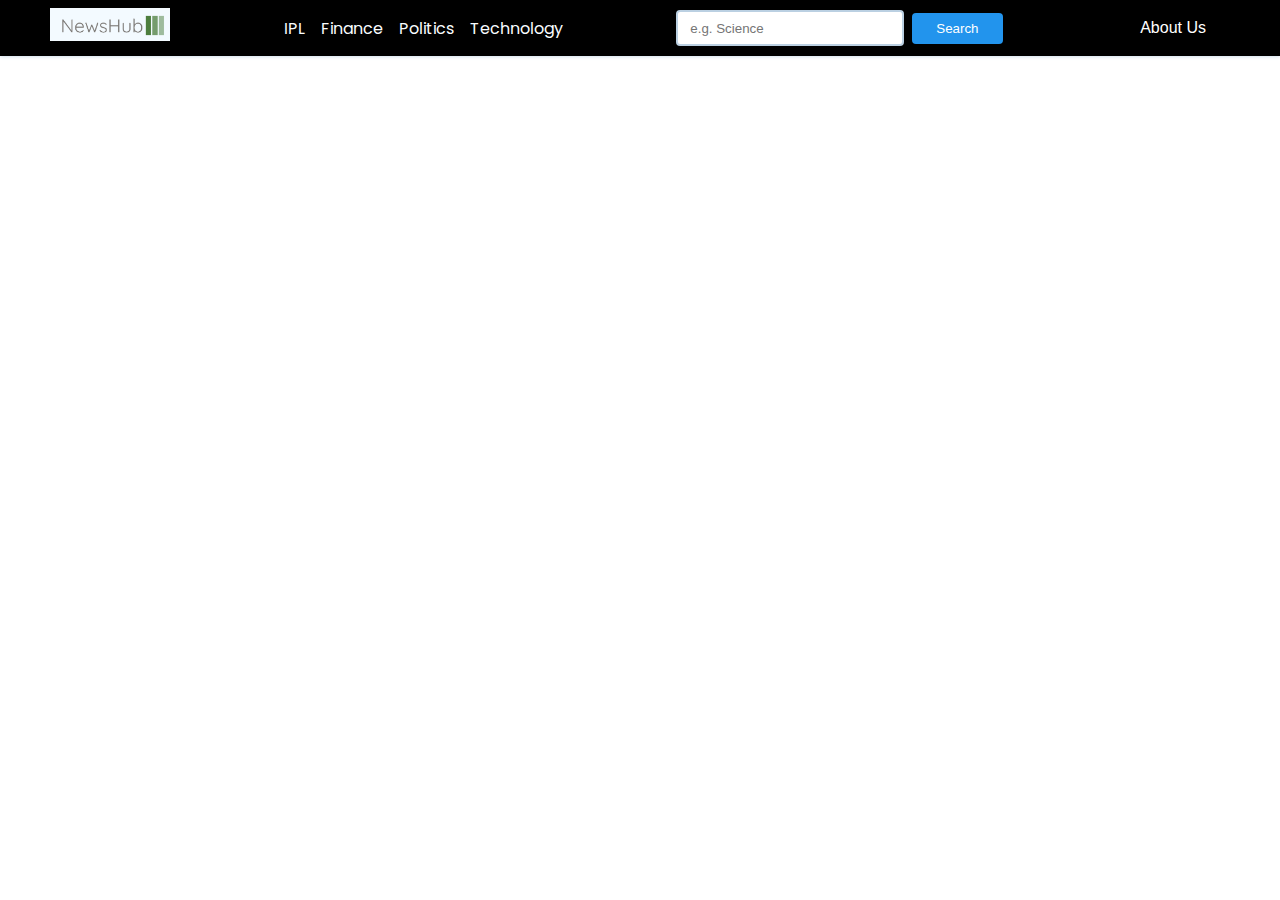
<file: index.html>
<!DOCTYPE html>
<html lang="en">
<head>
    <meta charset="UTF-8">
    <meta name="viewport" content="width=device-width, initial-scale=1.0">
    <link rel="stylesheet" href="style.css">
    <title>News-app</title
</head>
<body>
    <nav>
        <div class="main-nav container flex">
            <a href="#" class="company-logo">
                <img src="logo-color.png" alt="company logo">
            </a>
            <div class="nav-links">
                <ul class="flex">
                    <li class="hover-link nav-item" id="ipl" onclick="onNavItemClick('ipl')">IPL</li>
                    <li class="hover-link nav-item" id="finance" onclick="onNavItemClick('finance')">Finance</li>
                    <li class="hover-link nav-item" id="politics" onclick="onNavItemClick('politics')">Politics</li>
                    <li class="hover-link nav-item" id="technology" onclick="onNavItemClick('technology')">Technology</li>

                </ul>
            </div>
            <div class="search-bar flex">
                <input type="text" id="search-text" class="news-input" placeholder="e.g. Science">
                <button id="search-button" class="search-button">Search</button>
            </div>
            
            <a href="About_us.html"><button class="nav-button">About Us</button></a>
            
        </div>


    </nav>
    <main>
            <div class="cards-container container flex" id="cards-container">
            
            </div>
    </main>

    <template id="template-news-card">
        <div class="card">
            <div class="card-header">
                <img src="https://via.placeholder.com/400x200" alt="" id="news-img">
            </div>
            <div class="card-content">
                <h3 id="news-title">This is the title</h3>
                <h6 class="news-source" id="news-source">End Gadget 26/08/2023</h6>
                <p class="news-desc" id="news-desc">Lorem ipsum, dolor sit amet consectetur adipisicing elit. Ullam, magni!</p>
            </div>
        </div>
    </template>




    <script src="script.js"></script>
</body>
</html>
</file>
<file: style.css>
@import url('https://fonts.googleapis.com/css2?family=Lato:wght@400;700&family=Montserrat:ital,wght@0,100;0,200;0,300;0,400;0,500;0,600;0,700;0,800;0,900;1,100;1,200;1,300;1,400;1,500;1,600;1,700;1,800;1,900&family=Poppins:wght@400;700&family=Roboto:wght@100;300;400;500;700&family=Ubuntu:ital,wght@0,300;0,500;0,700;1,300;1,400;1,500;1,700&display=swap');
*{
    padding: 0;
    margin: 0;
}
:root{
    --primary-text-color:#183b56;
    --secondary-text-color:#577592;
    --accent-color:#2294ed;
    --accent-color-dark:#1d69a3;
}
body{
    font-family:"Poppins",sans-serif;
    color:var(--primary-text-color) ;

}
p{
    font-family: "Roboto",sans-serif;
    color: var(--secondary-text-color);
    line-height: 1.4rem;
}
a{
    text-decoration: none;
}
ul{
    list-style: none;
}
.flex{
    display:flex;
    align-items: center;
}
.container{
    max-width: 1180px;
    margin-inline: auto;
    overflow: hidden;
}
nav{
    /* background-color: #f3faff; */
    background-color: black;
    box-shadow: 0 0 4px #bbd0e2;
    position:relative;
    z-index: 99;
    left: 0;
    right: 0;
    color: #f9fdff;
}
.main-nav{
    justify-content: space-between;
    padding-block: 8px;
}
.company-logo img{
    width: 120px;
    /* height: 70px; */
}
.nav-links ul{
    gap:16px;
}
.hover-link{
    cursor: pointer;

}
.hover-link:hover{
    color: var(--secondary-text-color);
}
.hover-link:active{
    color: red;
}

.nav-item.active{
    color: var(--accent-color);
}
.search-bar{
    height: 32px;
    gap: 8px;
}
.news-input{
    width: 200px;
    height: 100%;
    padding-inline: 12px;
    border-radius: 4px;
    border: 2px solid #bbd0e2;
}
.search-button{
    background-color: var(--accent-color);
    color: white;
    padding: 8px 24px;
    border: none;
    border-radius: 4px;
    cursor: pointer;
}
.search-button:hover{
    background-color: var(--accent-color-dark);
}
.nav-button{
    background-color: black;
    color: white;
    padding: 8px 24px;
    border: none;
    font-size: medium;
    border-radius: 4px;
    cursor: pointer;
}
main{
    padding-block: 20px;
    margin-top: 60px;
}
.cards-container{
    justify-content: space-between;
    flex-wrap: wrap;
    row-gap: 20px;
    align-items: start;   
}
.card{
    width: 360px;
    min-height:400px ;
    box-shadow:  0 0 4px #d4edd4;
    border-radius: 4px;
    cursor: pointer;
    background-color: #fff;
    overflow: hidden;
    transition: all 0.3s ease;
}
.card:hover{
    box-shadow: 1px 1px 8px #f9fdff;
    transform: translateY(-2px);

}
.card-header img{
    width: 180px;
    height: 100px;
    object-fit: cover;
}
.card-content{
    padding: 12px;
}

.news-source{
    margin-block: 12px;
    
}
</file>
